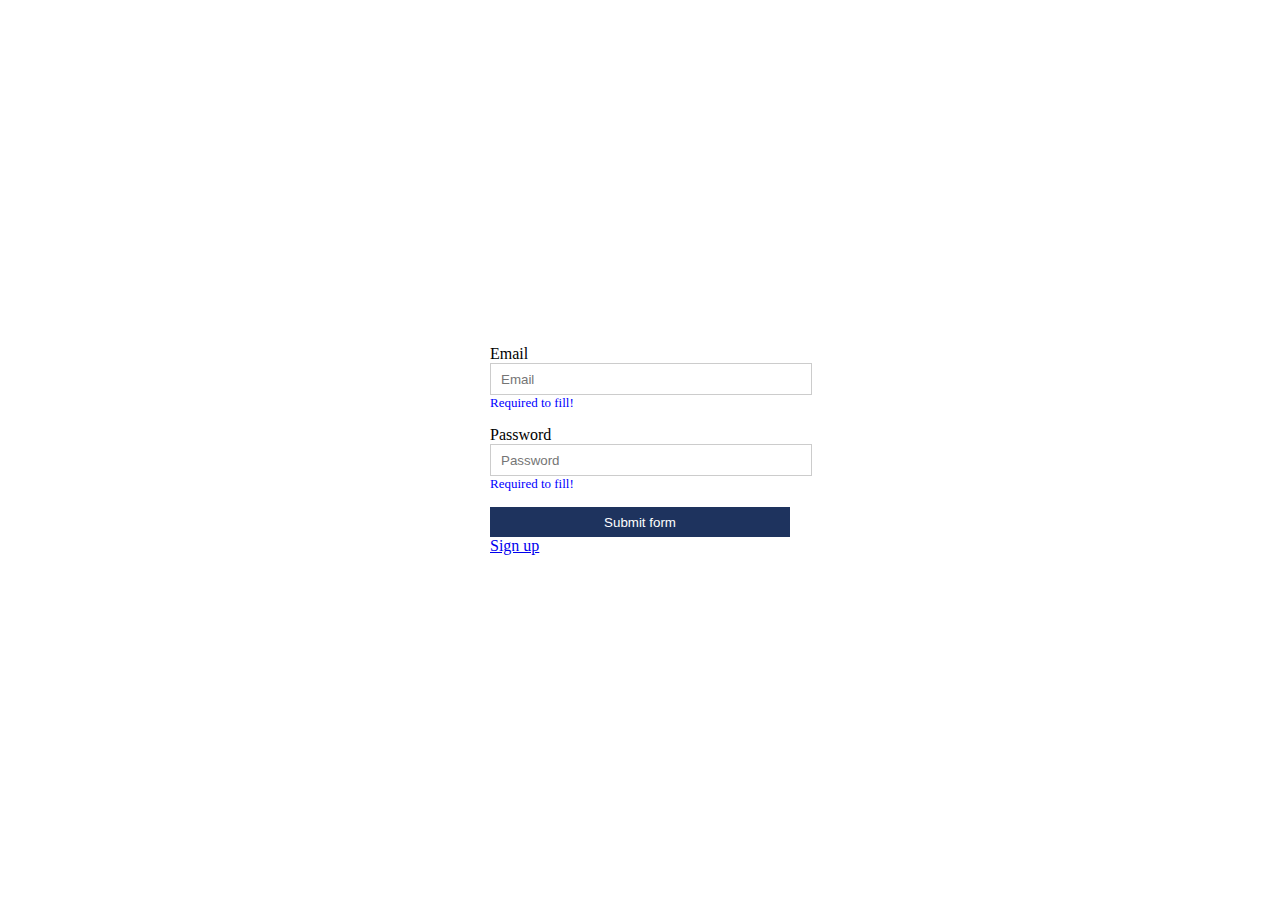
<file: index.html>
<!DOCTYPE html>
<html lang="en">
<head>
    <meta charset="UTF-8">
    <meta http-equiv="X-UA-Compatible" content="IE=edge">
    <meta name="viewport" content="width=device-width, initial-scale=1.0">
    <title>Document</title>
    <link rel="stylesheet" href="./assets/css/index.css">

</head>
<body>
    <div class="page">
        <form class="js-form" action="" novalidate >           
            <div class="form__group">Email
                <input type="email" class="input js-input js-input-email" name="email" placeholder="Email"  >
                <div class="warning-email">Required to fill!</div>
            </div>
            <div class="form__group">Password
                <input type="password" class="input js-input js-input-password" name="password" placeholder="Password" >
                <div class="warning-pass">Required to fill!</div>
            </div>           
            <button class="btn button" type="submit">
                Submit form
            </button>
            <a href="./assets/signup/signup.html">Sign up             
            </a>
        </form>
    </div>
    <script type="module" src="./assets/js/signin.js"></script>
    <script type="module" src="./assets/js/index.js"></script>
</body>
</html>
</file>
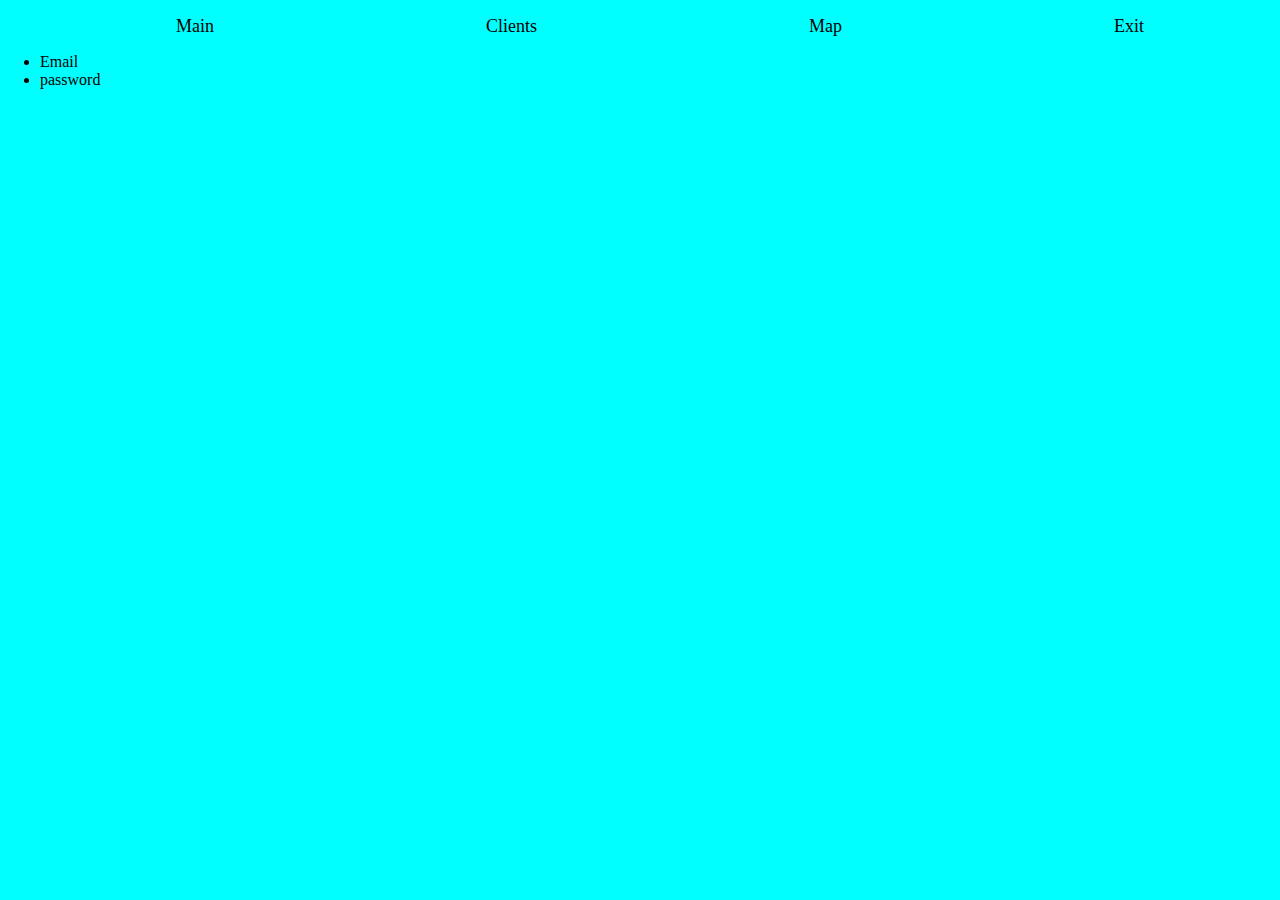
<file: clients.html>
<!DOCTYPE html>
<html lang="en">
<head>
    <meta charset="UTF-8">
    <meta http-equiv="X-UA-Compatible" content="IE=edge">
    <meta name="viewport" content="width=device-width, initial-scale=1.0">
    <link rel="stylesheet" href="./assets/css/main.css">
    <title>Clients</title>
</head>
<body>
    <header class="header">        
        <ul class="header__list">
            <li>
                <a href="./main.html" class="header__link active">Main</a>
            </li>
            <li>
                <a href="./clients.html" class="header__link">Clients</a>
            </li>
            <li>
                <a href="./map.html" class="header__link">Map</a>
            </li>
            <li class="btn-exit">
                <a href="./index.html" class="header__link">Exit</a>
            </li>
        </ul>
    </header>
    <div class="client-list">
        <ul>
            <li class="email">Email</li>
            <li class="password">password</li>
        </ul>
    </div>
<script src="./assets/js/clients.js"></script>    
</body>
</html>
</file>
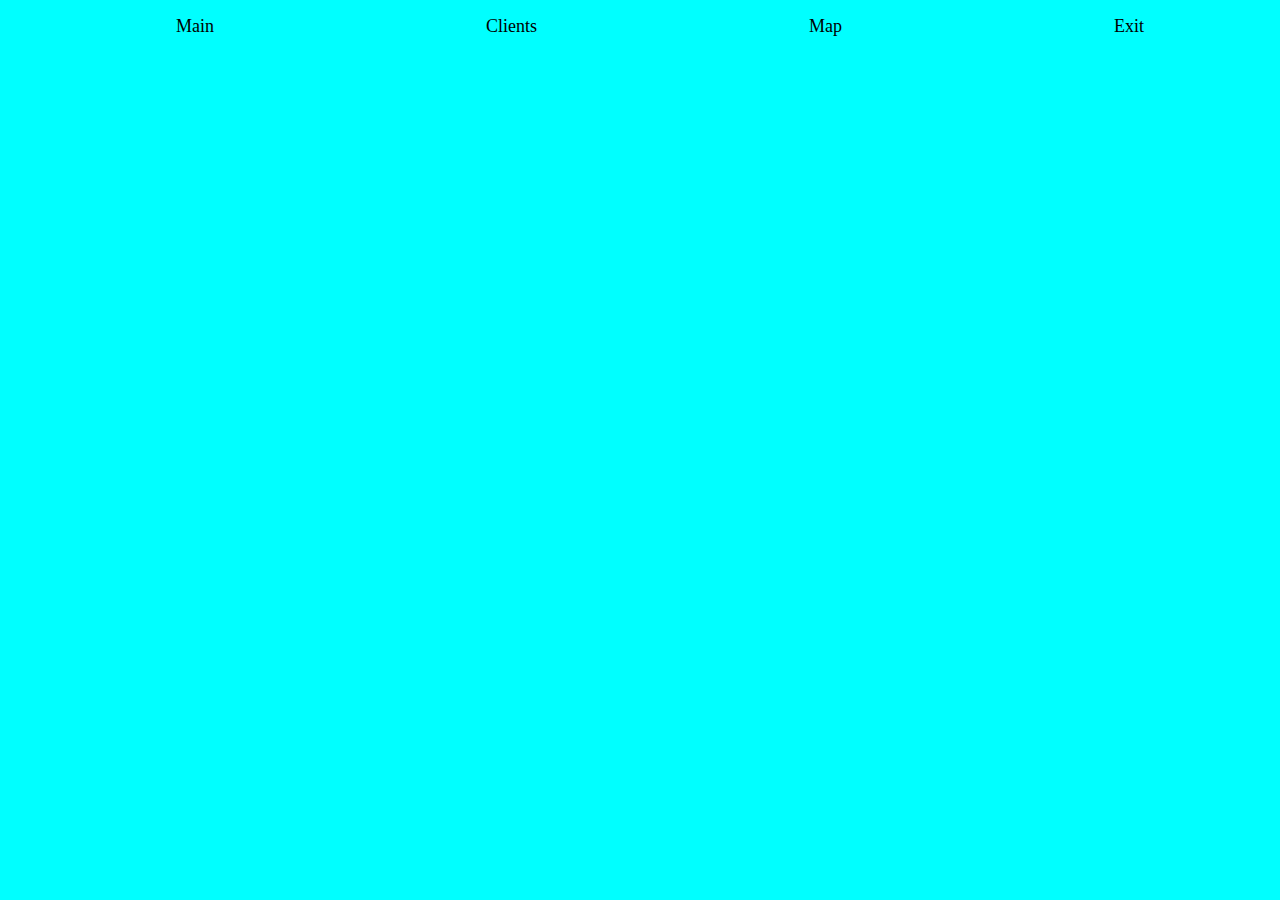
<file: main.html>
<!DOCTYPE html>
<html lang="en">
<head>
    <meta charset="UTF-8">
    <meta http-equiv="X-UA-Compatible" content="IE=edge">
    <meta name="viewport" content="width=device-width, initial-scale=1.0">
    <link rel="stylesheet" href="./assets/css/main.css">
    <title>Document</title>
</head>
<body>
    <header class="header">        
        <ul class="header__list">
            <li>
                <a href="./main.html" class="header__link active">Main</a>
            </li>
            <li>
                <a href="./clients.html" class="header__link">Clients</a>
            </li>
            <li>
                <a href="./map.html" class="header__link">Map</a>
            </li>
            <li class="btn-exit">
                <a href="./index.html" class="header__link">Exit</a>
            </li>
        </ul>
    </header>
<script src="./assets/js/clients.js"></script>    
</body>
</html>
</file>
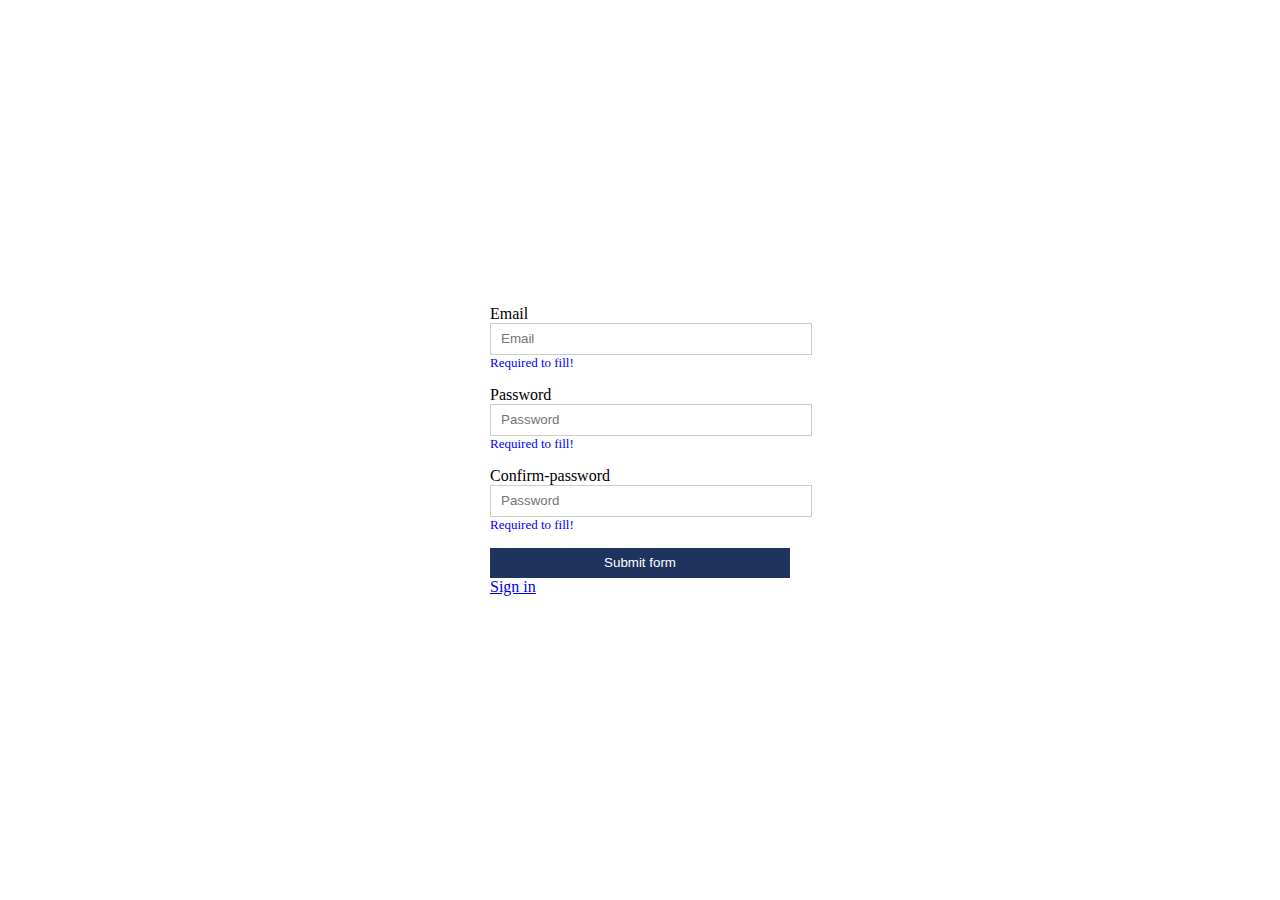
<file: assets/signup/signup.html>
<!DOCTYPE html>
<html lang="en">
<head>
    <meta charset="UTF-8">
    <meta http-equiv="X-UA-Compatible" content="IE=edge">
    <meta name="viewport" content="width=device-width, initial-scale=1.0">
    <title>Document</title>
    <link rel="stylesheet" href="../css/index.css">

</head>
<body>
    <div class="page">
        <form class="js-form" name="sign-up" action="" novalidate >           
            <div class="form__group">Email
                <input type="email" class="input js-input js-input-email new-email" name="new-email" placeholder="Email"  >
                <div class="warning-email">Required to fill!</div>
            </div>
            <div class="form__group">Password
                <input type="password" class="input js-input js-input-password new-password" name="new-password" placeholder="Password" >
                <div class="warning-pass">Required to fill!</div>
            </div> 
            <div class="form__group">Confirm-password
                <input type="password" class="input js-input js-input-password" name="confirm-password" placeholder="Password" >
                <div class="warning-pass">Required to fill!</div>
            </div>          
            <button class="btn btnnot" name="sign-up-button" type="submit">
                Submit form
            </button> 
            <div>
                <a class="sign-in" href="../../index.html">Sign in</a>
            </div>           
        </form>
    </div>
    <script tupe="module" src="../js/signup.js"></script>
</body>
</html>
</file>
<file: assets/css/index.css>
body {
    box-sizing: border-box;
}

body {
    margin: 0;
}

.page {
    display: flex;
    align-items: center;
    justify-content: center;
    height: 100vh;
}


form {
    width: 300px;

}

.form__group {
    margin-bottom: 15px;
}

.input {
    width: 100%;
    height: 30px;
    padding: 0 10px;
    border: 1px solid #ccc;
    outline: 0;
}

.input.error {
    border-color: red;
}

.btn {
    height: 30px;
    padding: 0 10px;
    display: flex;
    align-items: center;
    justify-content: center;
    background-color: #1e335e;
    border: 0;
    width: 100%;
    outline: 0;
    cursor: pointer;
    color: #fff;
}

.warning-email, .warning-pass{
    font-size: 13px;
    color: blue;
}
</file>
<file: assets/css/main.css>
body {
    box-sizing: border-box;
    margin: 0 auto;
    padding: 0 auto;
    background-color: aqua;
}
.header__list {
    display: flex;
    flex-wrap: wrap;
    justify-content: space-around;
    list-style-type: none;
    
}
.header__link{
    text-decoration: none;
    color: black;
    font-size: 18px;
      
}
</file>
